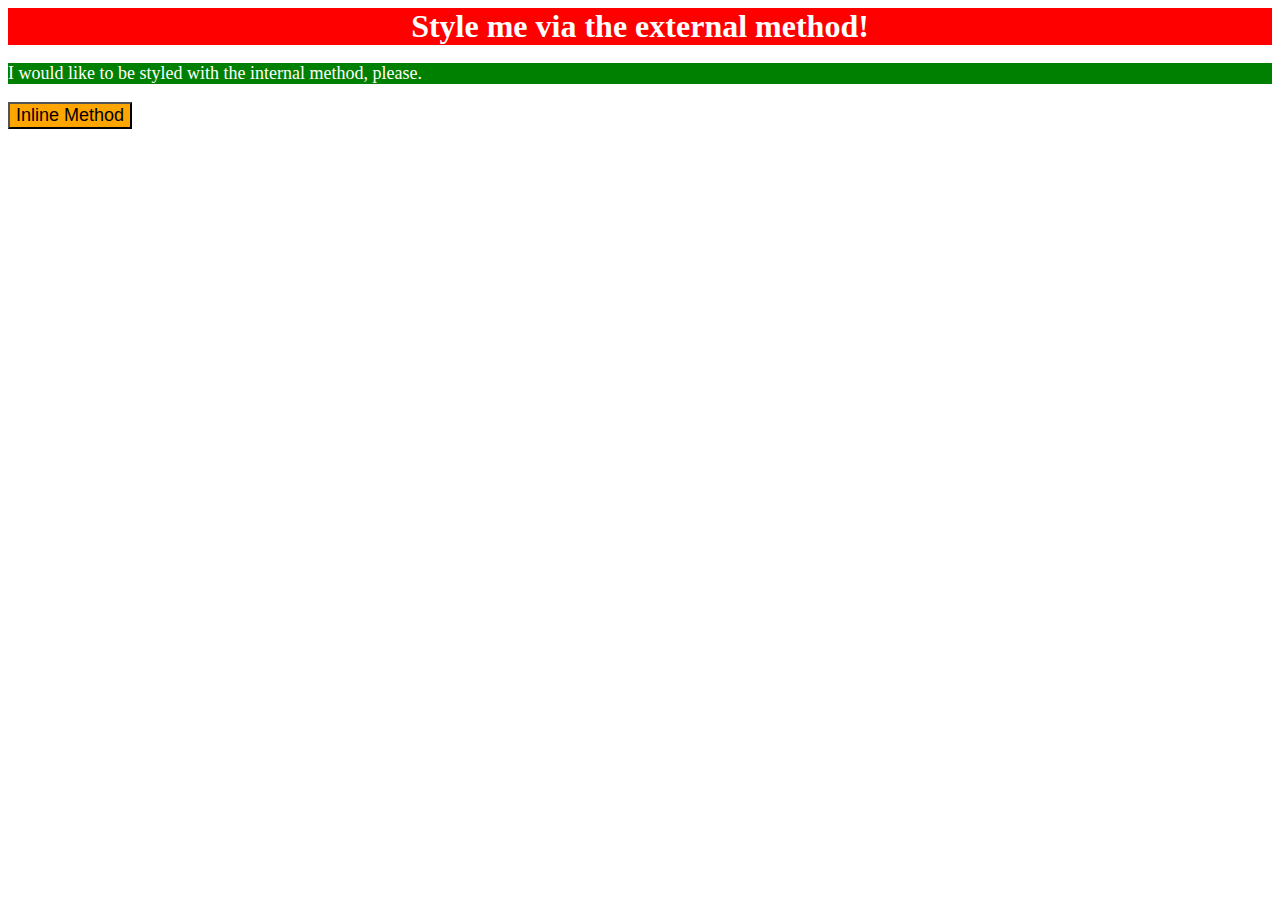
<file: foundations/01-css-methods/index.html>
<!DOCTYPE html>
<html lang="en">
  <head>
    <meta charset="UTF-8">
    <meta http-equiv="X-UA-Compatible" content="IE=edge">
    <meta name="viewport" content="width=device-width, initial-scale=1.0">
    <title>Methods for Adding CSS</title>
    <link rel="stylesheet" href="style.css">
    
    <style>
      /*a green background, white text, and a font size of 18px*/
      p {
        background-color: green;
        color: white;
        font-size: 18px
      }
    </style>
  </head>

  <body>
    <div>Style me via the external method!</div>
    <p>I would like to be styled with the internal method, please.</p>
    <button style="background-color: orange; font-size:18px;">Inline Method</button>
  </body>
</html>
</file>
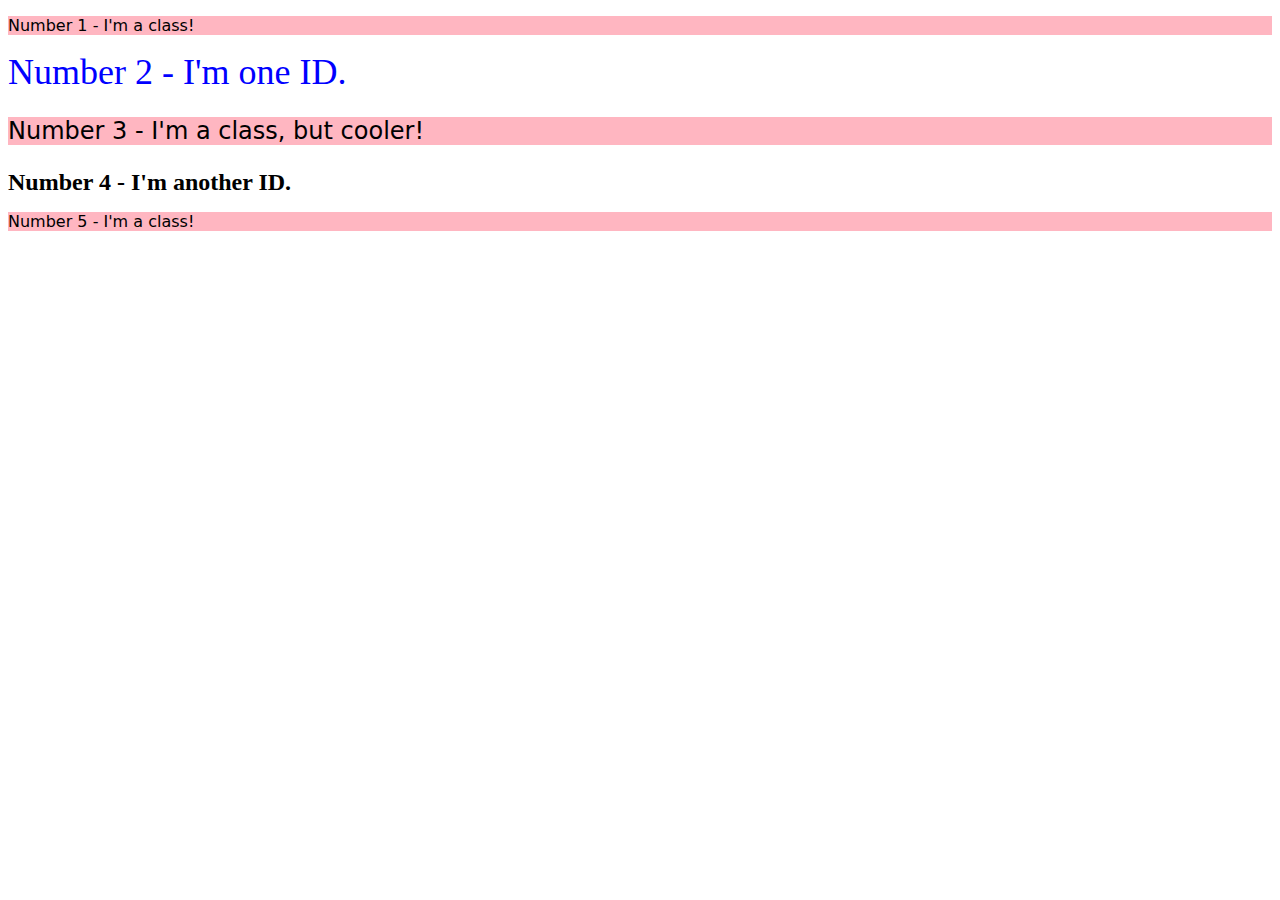
<file: foundations/02-class-id-selectors/index.html>
<!DOCTYPE html>
<html lang="en">
  <head>
    <meta charset="UTF-8">
    <meta http-equiv="X-UA-Compatible" content="IE=edge">
    <meta name="viewport" content="width=device-width, initial-scale=1.0">
    <title>Class and ID Selectors</title>
    <link rel="stylesheet" href="style.css">
  </head>
  <body>
    <p class="class">Number 1 - I'm a class!</p>
    <div id=one>Number 2 - I'm one ID.</div>
    <p class="class cooler">Number 3 - I'm a class, but cooler!</p>
    <div id=another>Number 4 - I'm another ID.</div>
    <p class="class">Number 5 - I'm a class!</p>
  </body>
</html>
</file>
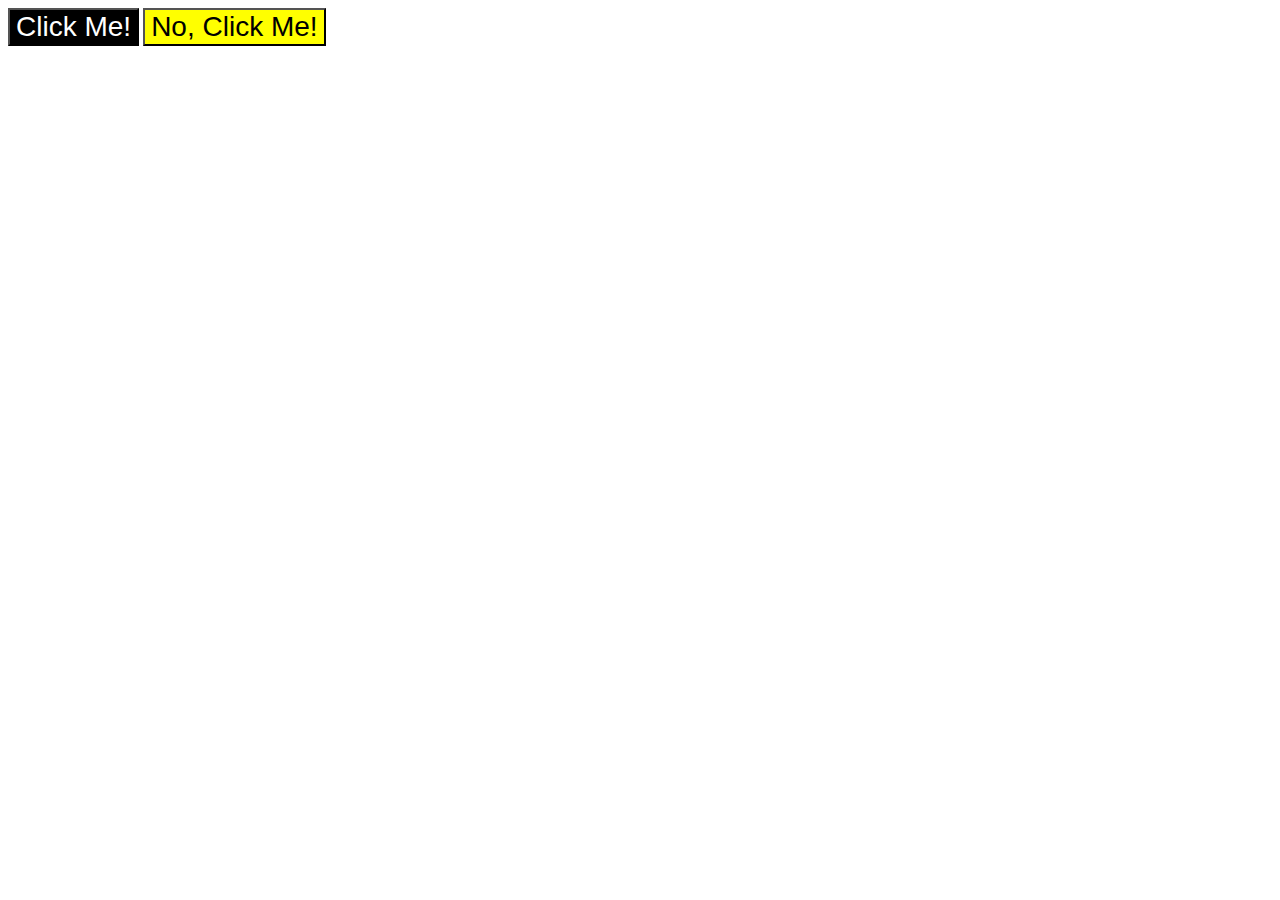
<file: foundations/03-grouping-selectors/index.html>
<!DOCTYPE html>
<html lang="en">
  <head>
    <meta charset="UTF-8">
    <meta http-equiv="X-UA-Compatible" content="IE=edge">
    <meta name="viewport" content="width=device-width, initial-scale=1.0">
    <title>Grouping Selectors</title>
    <link rel="stylesheet" href="style.css">
  </head>
  <body>
    <button class="first">Click Me!</button>
    <button class="second">No, Click Me!</button>
  </body>
</html>
</file>
<file: foundations/01-css-methods/style.css>
div {
  background: red;
  color: white;
  font-size: 32px;
  text-align: center;
  font-weight: bold;
}
/*a red background, white text, a font size of 32px, center aligned, and bold*/
</file>
<file: foundations/02-class-id-selectors/style.css>
/*All odd numbered elements: a light red/pink background, and a list of fonts containing Verdana and DejaVu Sans with sans-serif as a fallback
The second element: blue text and a font size of 36px
The third element: in addition to the styles for all odd numbered elements, add a font size of 24px
The fourth element: a light green background, a font size of 24px, and bold*/

.class {
    background-color: lightpink;
    font-family: Verdana, DejaVu Sans, Geneva, Tahoma, sans-serif;
}

#one {
    color: blue;
    font-size:36px;
}

.cooler {
    font-size: 24px;
}

#another {
    font-size: 24px;
    font-weight: bold;
}
</file>
<file: foundations/03-grouping-selectors/style.css>
.first {
    background:black;
    color:white;
}

.second {
    background:yellow;
}

.first,
.second {
    font-size: 28px;
    font-family: Helvetica, 'Times New Roman', sans-serif;
}
</file>
